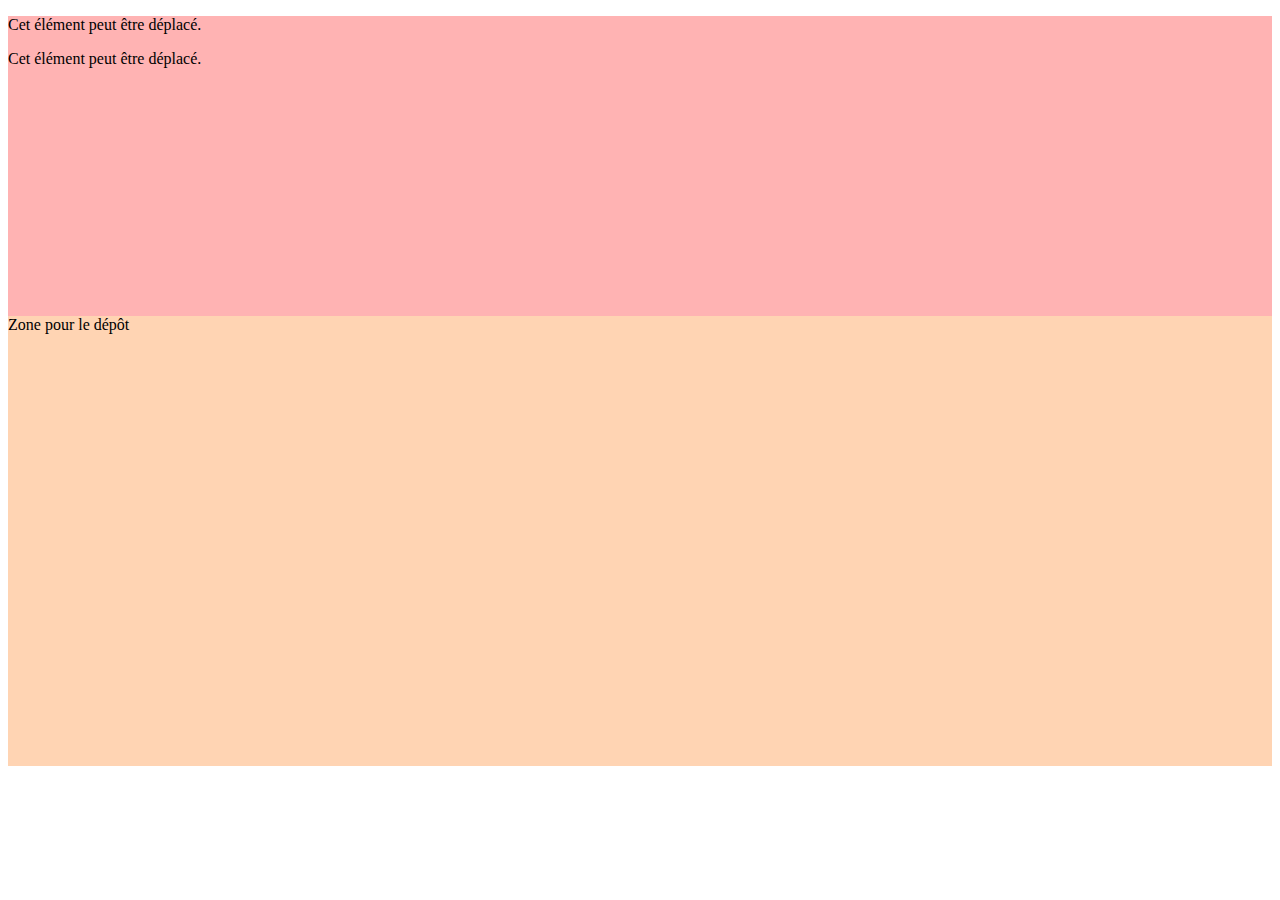
<file: JavaScript/Drag&Drop/simpleDrag&Drop/index.html>
<!DOCTYPE html>
<html lang="en">
<head>
    <meta charset="utf-8" />
    <meta name="viewport" content="width=device-width, initial-scale=1" />
    <meta name="theme-color" content="#000000" />
    <link rel="stylesheet" media="screen" type="text/css"  href="style.css"/>
    <title>
        Simple Drag & Drop
    </title>
</head>
<body>
<main id="root">
    <section class="noDrop">
        <p id="p1" draggable="true" >Cet élément peut être déplacé.</p>
        <p id="p2" draggable="true" >Cet élément peut être déplacé.</p>
    </section>
    <section id="target" class="area" >Zone pour le dépôt</section>
</main>
</body>
<script src="app.js"></script>
</html>
</file>
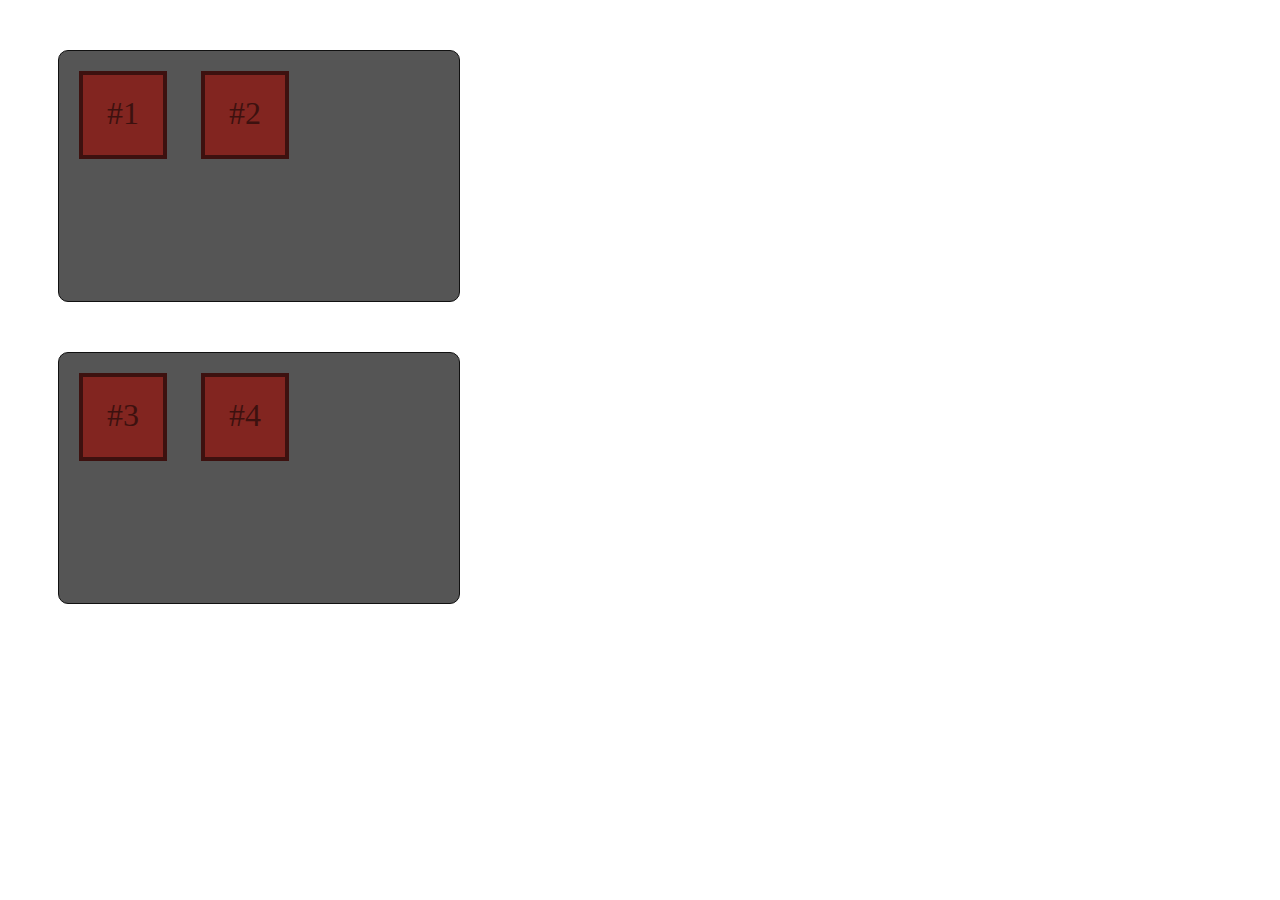
<file: JavaScript/Drag&Drop/twoArea/index.html>
<!DOCTYPE html>
<html lang="fr">
<head>
    <meta charset="utf-8" />
    <title>Partie V - Chapitre 5 - Exemple 8</title>
    <link rel="stylesheet" media="screen" type="text/css"  href="style.css"/>
</head>

<body>

<div class="dropper">
    <div class="draggable">#1</div>
    <div class="draggable">#2</div>
</div>

<div class="dropper">
    <div class="draggable">#3</div>
    <div class="draggable">#4</div>
</div>
</body>
<script src="./app.js"></script>
</html>
</file>
<file: JavaScript/Drag&Drop/simpleDrag&Drop/style.css>
.noDrop {
    background: #ffb3b3;
    height: 300px;
}

.area {
    background: #ffd4b3;
    height: 50vh;
}
.test {
    background: #ff9ca0;
}
</file>
<file: JavaScript/Drag&Drop/twoArea/style.css>
.dropper {
    margin: 50px 10px 10px 50px;
    width: 400px;
    height: 250px;
    background-color: #555;
    border: 1px solid #111;
    border-radius: 10px;
    transition: all 200ms linear;
}

.drop_hover {
    box-shadow: 0 0 30px rgba(0, 0, 0, 0.8) inset;
}

.draggable {
    display: inline-block;
    margin: 20px 10px 10px 20px;
    padding-top: 20px;
    width: 80px;
    height: 60px;
    color: #3D110F;
    background-color: #822520;
    border: 4px solid #3D110F;
    text-align: center;
    font-size: 2em;
    cursor: move;
    transition: all 200ms linear;
    user-select: none;
}
</file>
